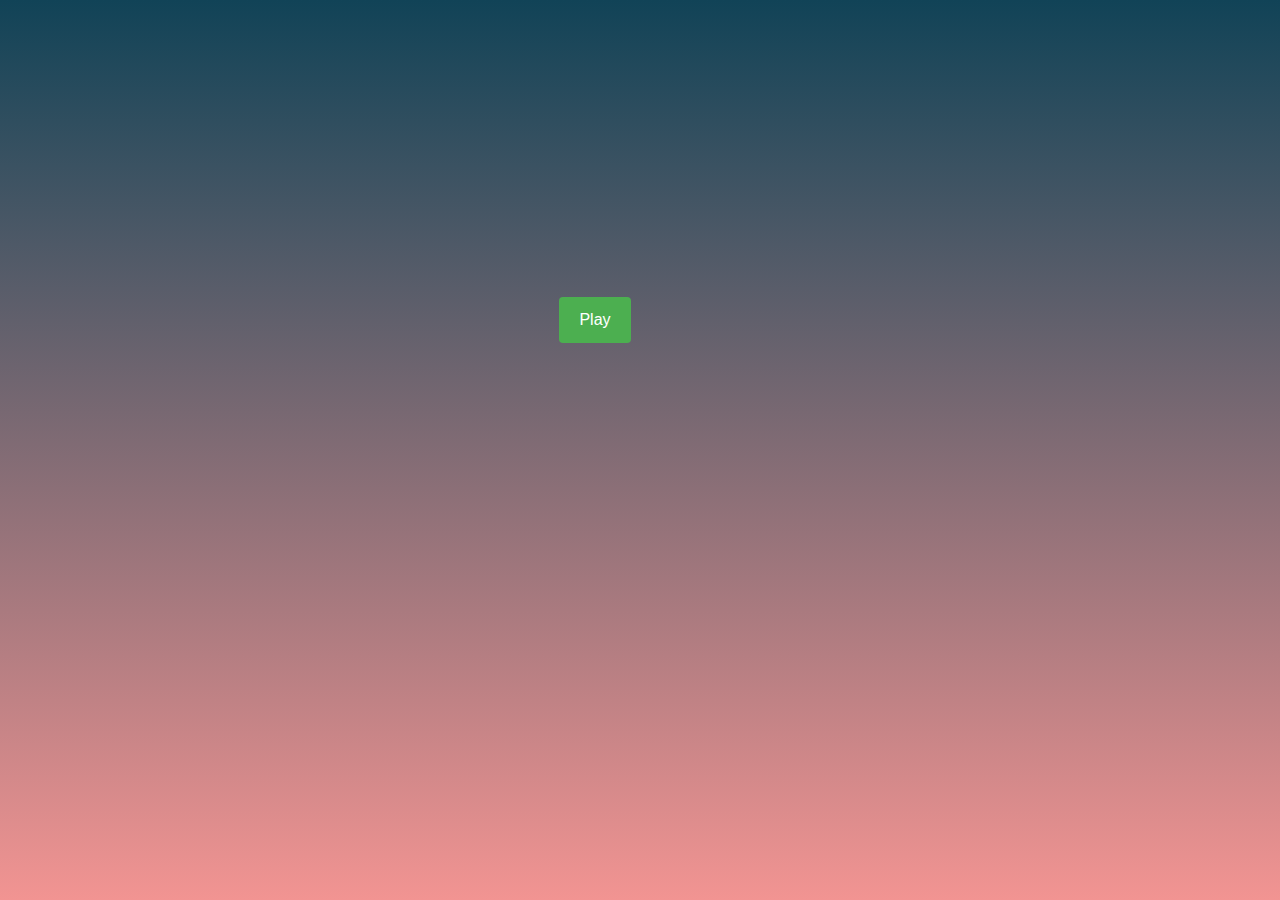
<file: index.html>
<!DOCTYPE html>
<html lang="en">
<head>
    <meta charset="UTF-8">
    <meta http-equiv="X-UA-Compatible" content="IE=edge">
    <meta name="viewport" content="width=device-width, initial-scale=1.0">
    <link rel="stylesheet" href="style.css">
    <title>Document</title>
</head>
<body>
    <div class = 'playSend'>
    <button id="connectButton" style="display:none" >Play</button>
    <!-- <button id="sendButton" class="bt">Send Information</button> -->
    </div>
    <canvas id="main"></canvas>

    <div class="left"></div>

    <div class="gameover">
        <h1 class="result">Wasted</h1>
        <div class="button">
          <a href="#">Try again</a>
        </div>
      </div>
</body>
<script src="js/index.js"></script>
</html>
</file>
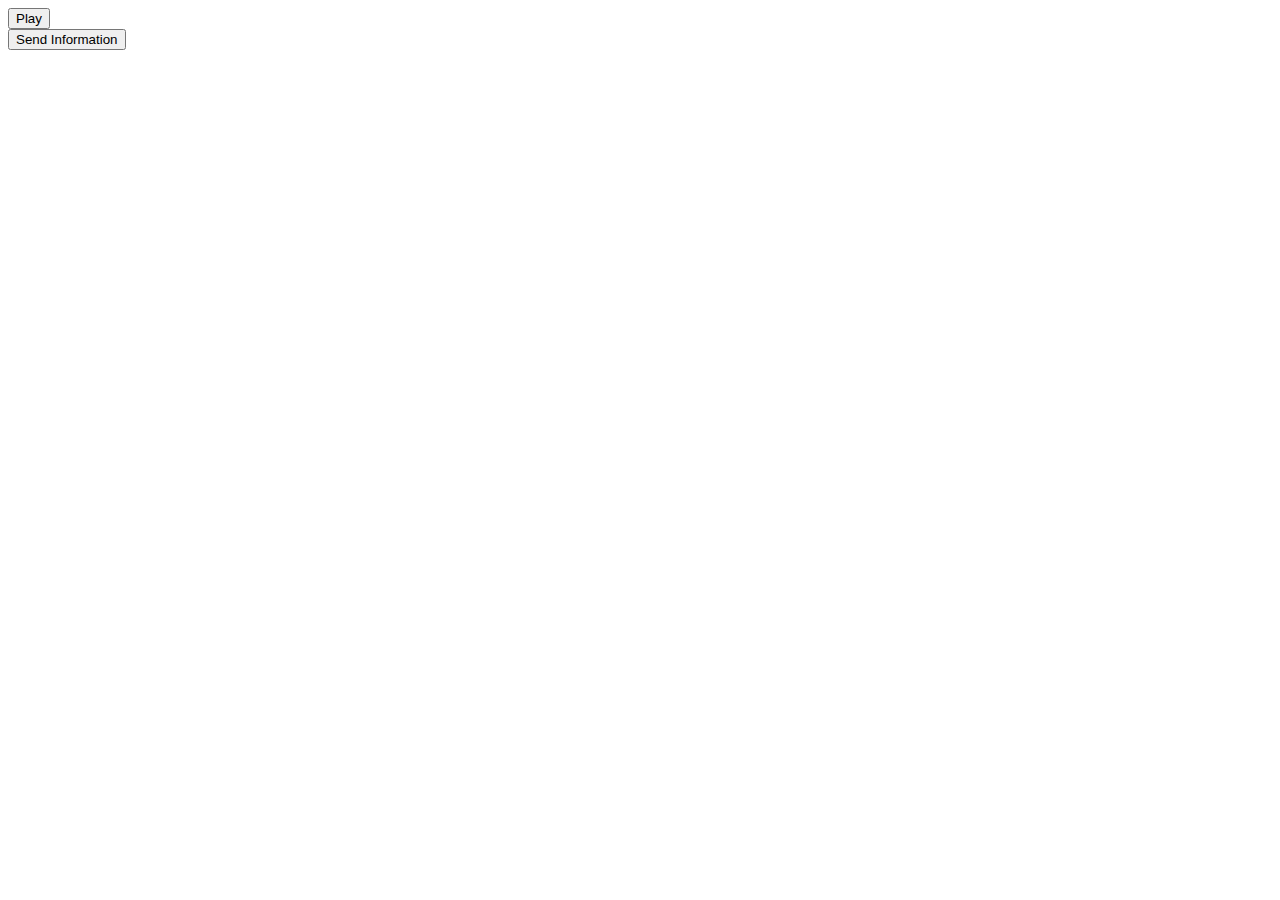
<file: game.html>
<!DOCTYPE html>
<html>
<head>
  <title>Test</title>
</head>
<body>
<button id="connectButton" style="display:none" >Play</button>
<button id="sendButton">Send Information</button>
<script>
  async function getDataFromBluetoothModule() {
    try {
      let device = await navigator.bluetooth.requestDevice({
        filters: [{ services: ['0000ffe0-0000-1000-8000-00805f9b34fb'] }]
      });

      let server = await device.gatt.connect();
      let service = await server.getPrimaryService('0000ffe0-0000-1000-8000-00805f9b34fb');
      let characteristic = await service.getCharacteristic('0000ffe1-0000-1000-8000-00805f9b34fb');
      await characteristic.startNotifications();

      const rows = [];
      characteristic.addEventListener('characteristicvaluechanged', event => {
        let data = new Uint8Array(event.target.value.buffer);
         let stringData = String.fromCharCode(...data);

         if (rows.length === 0) {
             rows.push(stringData);
         }
         else if(rows.length === 1) {
             rows.push(stringData);
         }
         if (rows.length === 2) {
           const combinedRows = rows[0] + rows[1];
//            console.log('2-', combinedRows);
           const replacedRows = combinedRows.replace(/\r\n|\r|\n|\%/g, "");
           const splitRows = replacedRows.split(" ");

           rows.length = 0;

                   if (splitRows.length === 5) {
                     if (splitRows[0] == "1" || splitRows[0] === "0") {
                       if ((splitRows[1] >= 0 && splitRows[1] <= 1024) && (splitRows[2] >= 0 && splitRows[2] <= 1024)) {
                         console.log(splitRows);
                       }
                     }
                   }
        }
      });
    } catch (error) {
      console.error(error);
    }
  }

    async function sendDataToArduino() {
      try {
        const device = await navigator.bluetooth.requestDevice({
          filters: [{ services: ['0000ffe0-0000-1000-8000-00805f9b34fb'] }]
        });

        const server = await device.gatt.connect();
      let service = await server.getPrimaryService('0000ffe0-0000-1000-8000-00805f9b34fb');
      let characteristic = await service.getCharacteristic('0000ffe1-0000-1000-8000-00805f9b34fb');
        console.log('Sending message');
        await characteristic.writeValue(new TextEncoder().encode("5"));
      } catch (error) {
        console.error(error);
      }
    }

    const connected = false;
      const connectButton = document.querySelector("#connectButton");
      const sendButton = document.querySelector("#sendButton");
     if (connected) {
                connectButton.addEventListener("click", async () => {
                  await getDataFromBluetoothModule()
                });

                sendButton.addEventListener("click", async () => {
                    await sendDataToArduino()
                  });
      } else {
         connectButton.addEventListener("click", async () => {
                      await getDataFromBluetoothModule()
                    });

         connectButton.style.display = "block";
      }

</script>
</body>
</html>
</file>
<file: style.css>
html, body {
  width: 100%;
  height: 100%;
  overflow: hidden;
  background: linear-gradient(

          #114357,
          #f29492);
  margin: 0;
  padding: 0;
}

.help {
  position: absolute;
  top: 0;
  left: 0;
  font-family: Verdana, Geneva, Tahoma, sans-serif;
  padding: 15px;
}

.gameover {
  width: 100%;
  height: 100%;
  position: absolute;
  top: 0;
  left: 0;
  background: rgba(0, 0, 0, 0.5);
  display: none;
}

.gameover h1 {
  text-align: center;
  font-family: Verdana, Geneva, Tahoma, sans-serif;
  font-size: 70px;
  color: white;
  text-transform: uppercase;
}

.gameover button {
  font-family: Verdana, Geneva, Tahoma, sans-serif;
  font-size: 30px;
  text-transform: uppercase;
  display: block;
  margin: auto;
}

.button{
  position:relative;
  display:inline-block;
  left: 50%;
  transform: translate(-50%, 0);
}

.button a{
  color:white;
  font-family:Helvetica, sans-serif;
  font-weight:bold;
  font-size:36px;
  text-align: center;
  text-decoration:none;
  background-color:#FFA12B;
  display:block;
  position:relative;
  padding:20px 40px;

  -webkit-tap-highlight-color: rgba(0, 0, 0, 0);
  text-shadow: 0px 1px 0px #000;
  filter: dropshadow(color=#000, offx=0px, offy=1px);

  -webkit-box-shadow:inset 0 1px 0 #FFE5C4, 0 10px 0 #915100;
  -moz-box-shadow:inset 0 1px 0 #FFE5C4, 0 10px 0 #915100;
  box-shadow:inset 0 1px 0 #FFE5C4, 0 10px 0 #915100;

  -webkit-border-radius: 5px;
  -moz-border-radius: 5px;
  border-radius: 5px;
}

.playSend{
  padding-top: 50%;
  transform: translate(0, -50%);
  display: flex;
  justify-content: center;
}

.playSend .bt{
  background-color: #2596be;
}

.playSend button {
  margin-right: 90px;
  background-color: #4CAF50;
  color: white;
  padding: 14px 20px;
  border: none;
  border-radius: 4px;
  cursor: pointer;
  font-size: 16px;
  transition: 0.3s;
}

.playSend button:hover {
  background-color: #3e8e41;
}


.left{
  position: absolute;
  left: 20px;
  top: 20px;
  z-index: 100000;
  font-size: 25px;
  color: #fff;
}

.button a:active{
  top:10px;
  background-color:#F78900;

  -webkit-box-shadow:inset 0 1px 0 #FFE5C4, inset 0 -3px 0 #915100;
  -moz-box-shadow:inset 0 1px 0 #FFE5C4, inset 0 -3pxpx 0 #915100;
  box-shadow:inset 0 1px 0 #FFE5C4, inset 0 -3px 0 #915100;
}

.button:after{
  content:"";
  height:100%;
  width:100%;
  padding:4px;
  position: absolute;
  bottom:-15px;
  left:-4px;
  z-index:-1;
  background-color:#2B1800;
  -webkit-border-radius: 5px;
  -moz-border-radius: 5px;
  border-radius: 5px;
}

select {
  padding: 10px;
  font-size: 16px;
  border-radius: 5px;
  border: 1px solid #ccc;
  margin: 10px 0;
  appearance: none;
  transform: translate(-50%, 0);
}
</file>
